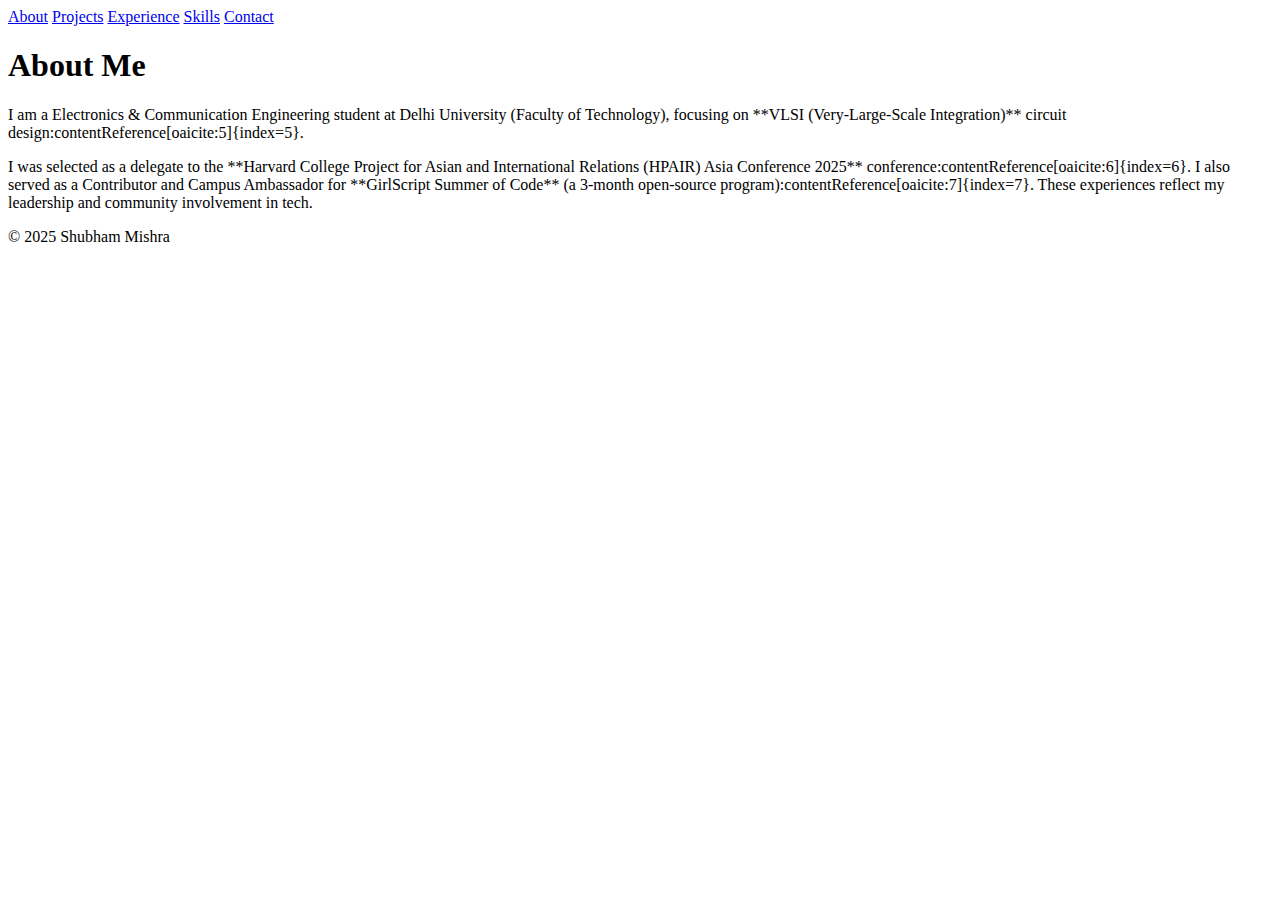
<file: about.html>
<!-- about.html -->
<!DOCTYPE html>
<html lang="en">
<head>
  <meta charset="UTF-8">
  <title>About Me – Shubham </title>
  <link rel="stylesheet" href="style.css">
</head>
<body>
  <header>
    <nav>
      <a href="about.html" class="active">About</a>
      <a href="projects.html">Projects</a>
      <a href="experience.html">Experience</a>
      <a href="skills.html">Skills</a>
      <a href="contact.html">Contact</a>
    </nav>
  </header>
  <main>
    <section id="about">
      <h1>About Me</h1>
      <p>
        I am a Electronics & Communication Engineering student at Delhi 
        University (Faculty of Technology), focusing on **VLSI (Very-Large-Scale Integration)** 
        circuit design:contentReference[oaicite:5]{index=5}.
      </p>
      <p>
        I was selected as a delegate to the **Harvard College Project for Asian and 
        International Relations (HPAIR) Asia Conference 2025** conference:contentReference[oaicite:6]{index=6}.  I also served 
        as a Contributor and Campus Ambassador for **GirlScript Summer of Code** 
        (a 3-month open-source program):contentReference[oaicite:7]{index=7}. 
        These experiences reflect my leadership and community involvement in tech.
      </p>
    </section>
  </main>
  <footer>
    <p>&copy; 2025 Shubham Mishra</p>
  </footer>
</body>
</html>
</file>
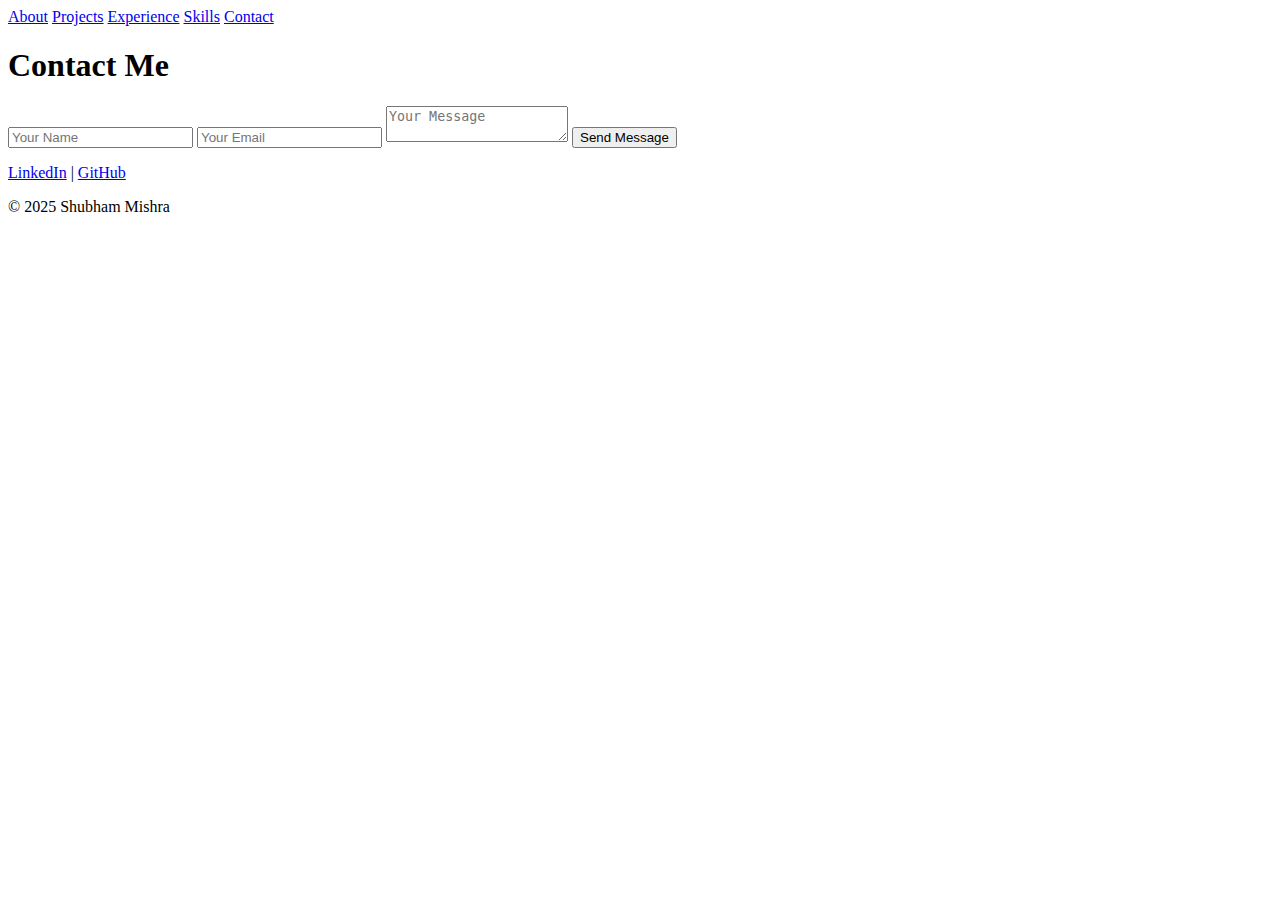
<file: contact.html>
<!-- contact.html -->
<!DOCTYPE html>
<html lang="en">
<head>
  <meta charset="UTF-8">
  <title>Contact – Shubham</title>
  <link rel="stylesheet" href="style.css">
</head>
<body>
  <header>
    <nav>
      <a href="about.html">About</a>
      <a href="projects.html">Projects</a>
      <a href="experience.html">Experience</a>
      <a href="skills.html">Skills</a>
      <a href="contact.html" class="active">Contact</a>
    </nav>
  </header>
  <main>
    <section id="contact">
      <h1>Contact Me</h1>
      <form action="mailto:8935shubham@gmail.com" method="POST" enctype="text/plain">
        <input type="text" name="name" placeholder="Your Name" required>
        <input type="email" name="email" placeholder="Your Email" required>
        <textarea name="message" placeholder="Your Message"></textarea>
        <button type="submit">Send Message</button>
      </form>
      <p>
        <a href="https://www.linkedin.com/in/shubham-mmishra" target="_blank">LinkedIn</a> |
        <a href="https://github.com/shubhamFoT" target="_blank">GitHub</a>
      </p>
    </section>
  </main>
  <footer>
    <p>&copy; 2025 Shubham Mishra</p>
  </footer>
</body>
</html>
</file>
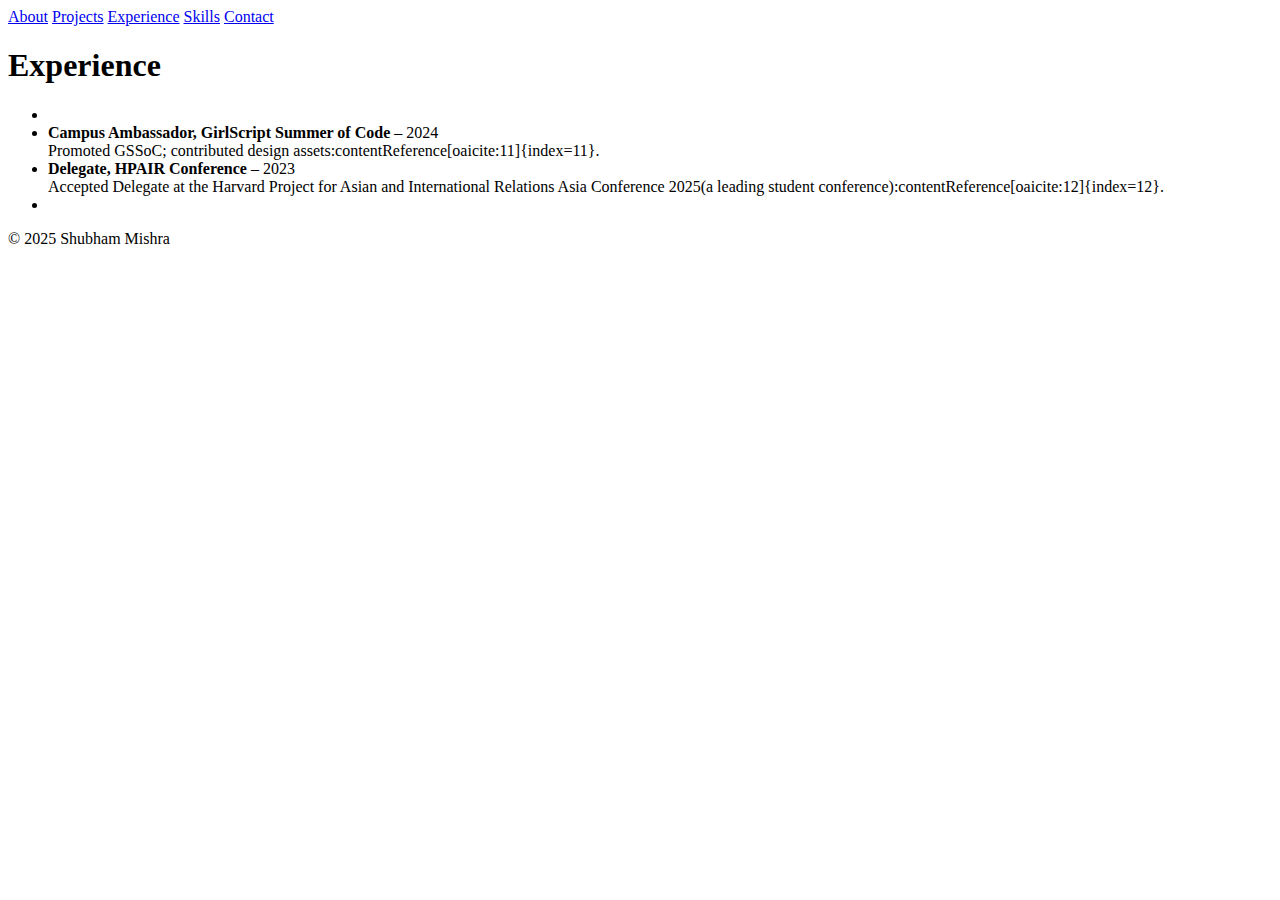
<file: experience.html>
<!-- experience.html -->
<!DOCTYPE html>
<html lang="en">
<head>
  <meta charset="UTF-8">
  <title>Experience – Shubham</title>
  <link rel="stylesheet" href="style.css">
</head>
<body>
  <header>
    <nav>
      <a href="about.html">About</a>
      <a href="projects.html">Projects</a>
      <a href="experience.html" class="active">Experience</a>
      <a href="skills.html">Skills</a>
      <a href="contact.html">Contact</a>
    </nav>
  </header>
  <main>
    <section id="experience">
      <h1>Experience</h1>
      <ul>
        <li><strong></strong> <br>
          
        </li>
        <li><strong>Campus Ambassador, GirlScript Summer of Code</strong> – 2024<br>
            Promoted GSSoC; contributed design assets:contentReference[oaicite:11]{index=11}.
        </li>
        <li><strong>Delegate, HPAIR Conference</strong> – 2023<br>
            Accepted Delegate at the Harvard Project for Asian and International Relations Asia Conference 2025(a leading student conference):contentReference[oaicite:12]{index=12}.
        </li>
        <li><strong></strong> <br>
        </li>
      </ul>
    </section>
  </main>
  <footer>
    <p>&copy; 2025 Shubham Mishra</p>
  </footer>
</body>
</html>
</file>
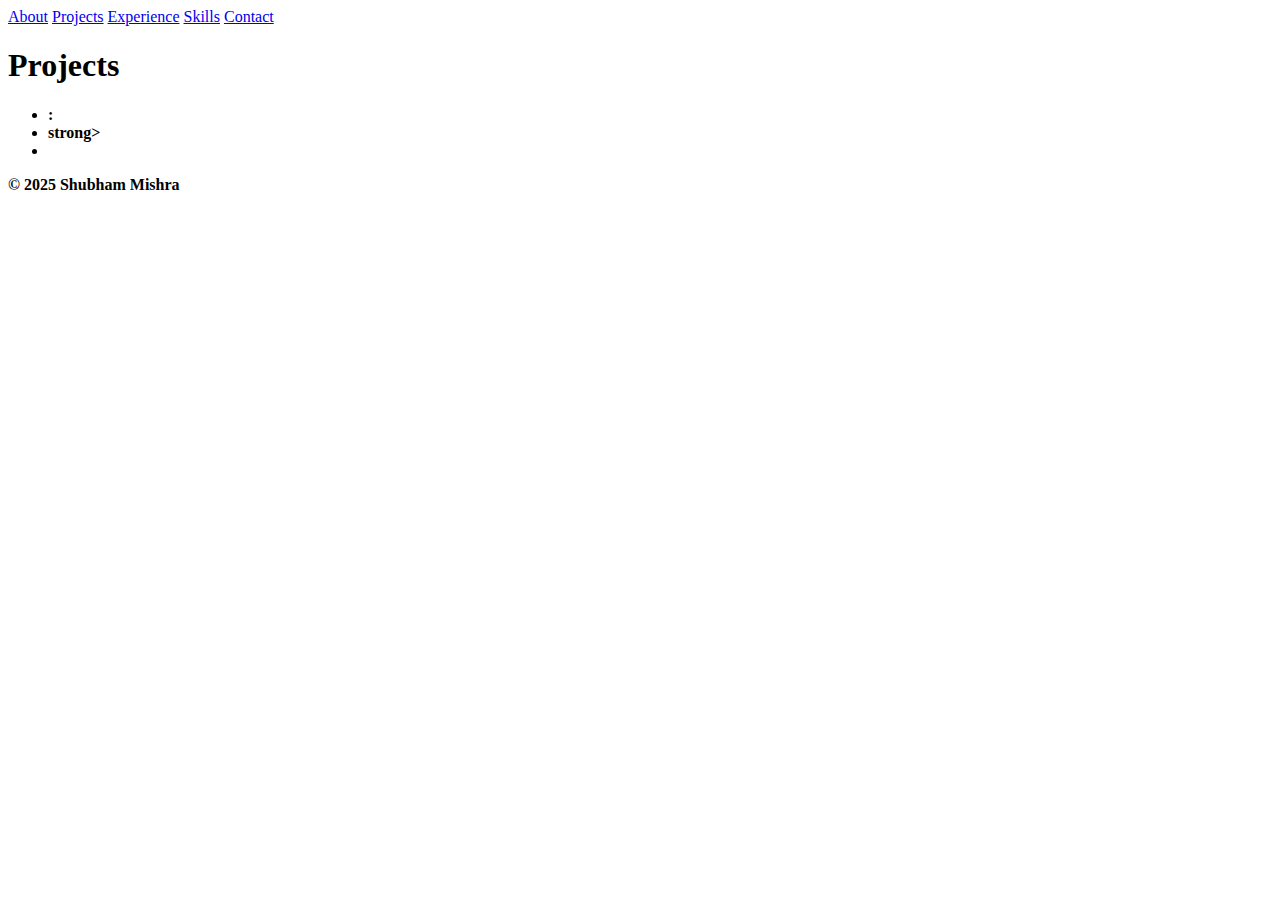
<file: projects.html>
<!-- projects.html -->
<!DOCTYPE html>
<html lang="en">
<head>
  <meta charset="UTF-8">
  <title>Projects – Shubham</title>
  <link rel="stylesheet" href="style.css">
</head>
<body>
  <header>
    <nav>
      <a href="about.html">About</a>
      <a href="projects.html" class="active">Projects</a>
      <a href="experience.html">Experience</a>
      <a href="skills.html">Skills</a>
      <a href="contact.html">Contact</a>
    </nav>
  </header>
  <main>
    <section id="projects">
      <h1>Projects</h1>
      <ul>
        <li>
          <strong>:</strong> 
        </li>
        <li>
          <strong>strong> 
        </li>
        <li>
          <strong></strong> 
        </li>
      </ul>
    </section>
  </main>
  <footer>
    <p>&copy; 2025 Shubham Mishra</p>
  </footer>
</body>
</html>
</file>
<file: style.css>

</file>
